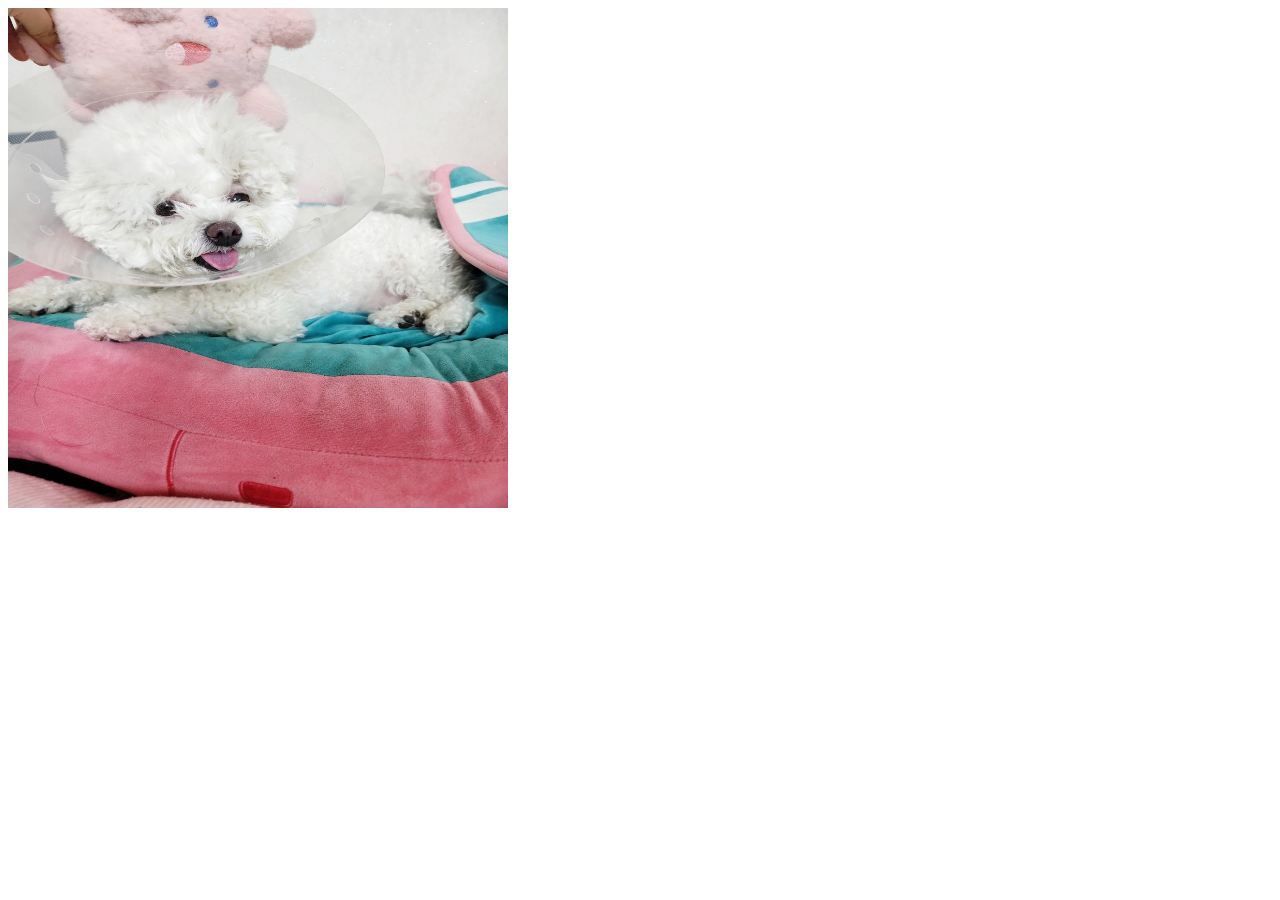
<file: popup.html>
<!DOCTYPE html>
<html lang="en">
<head>
    <meta charset="UTF-8">
    <meta http-equiv="X-UA-Compatible" content="IE=edge">
    <meta name="viewport" content="width=device-width, initial-scale=1.0">
    <title>popup_img</title>
</head>
<body>
    <img src="images/popup.jpg" alt="팝업 이미지" style="width: 500px; height:500px;">
</body>
</html>
</file>
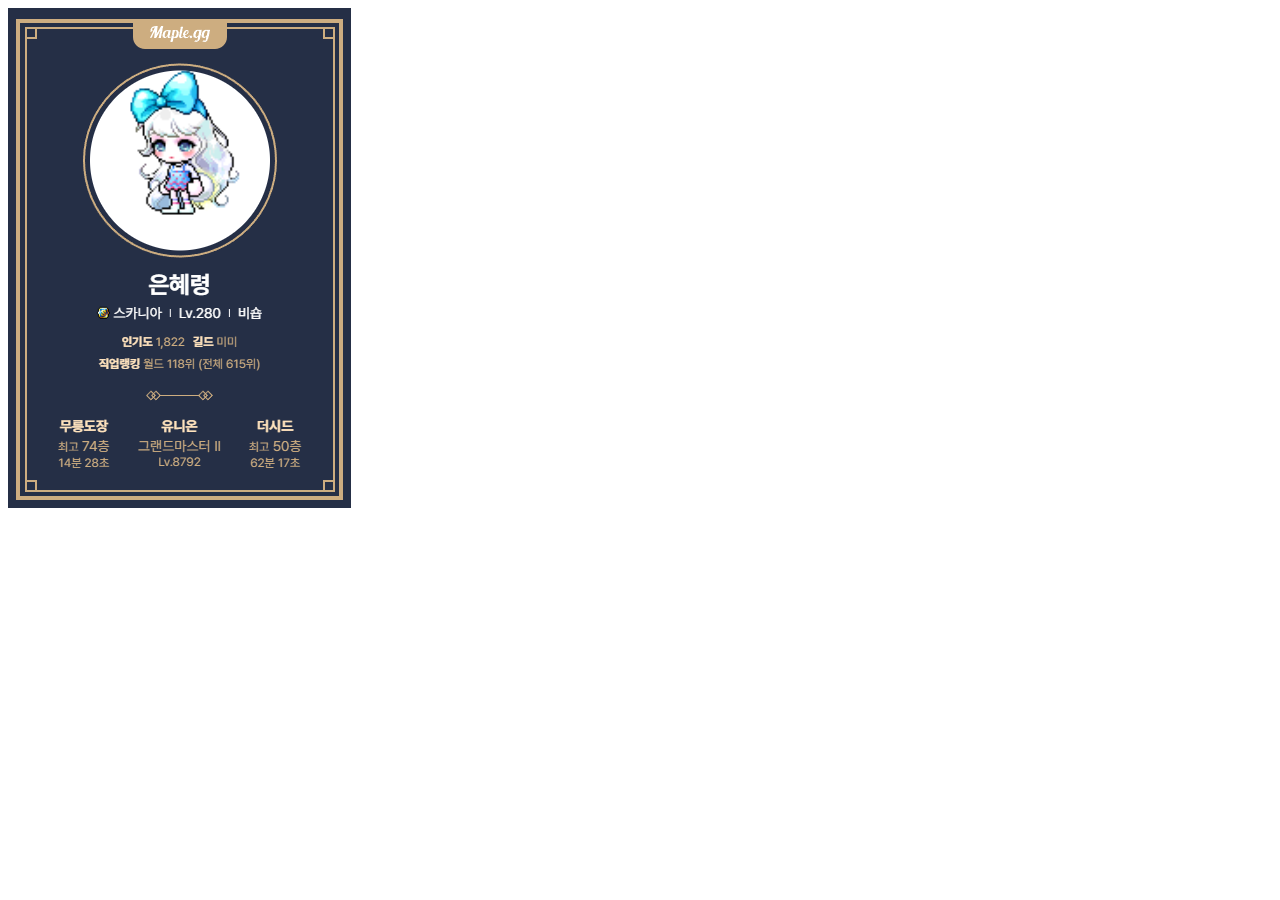
<file: profile.html>
<!DOCTYPE html>
<html lang="en">
<head>
    <meta charset="UTF-8">
    <meta http-equiv="X-UA-Compatible" content="IE=edge">
    <meta name="viewport" content="width=device-width, initial-scale=1.0">
    <title>profile_img</title>
</head>
<body>
    <img src="images/game05.png" alt="팝업 이미지" >
</body>
</html>
</file>
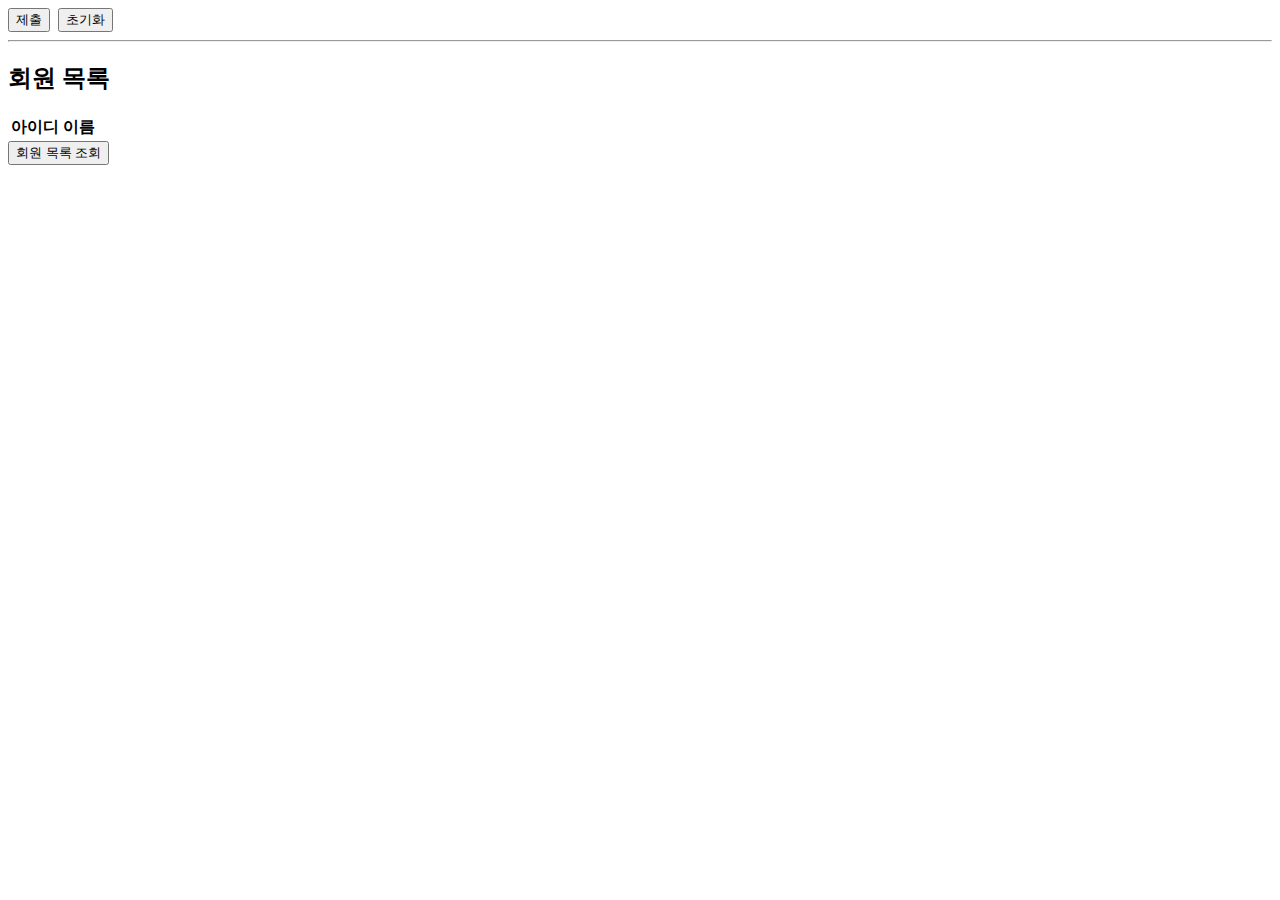
<file: 회원목록.html>
<!DOCTYPE html>
<html>
<head>
  <title>회원가입</title>
  <script>
    function saveMember() {
      var userId = document.getElementById("userId").value;
      var userName = document.getElementById("userName").value;
      var memberList = JSON.parse(localStorage.getItem("memberList")) || [];
      memberList.push({ userId: userId, userName: userName });
      localStorage.setItem("memberList", JSON.stringify(memberList));
      alert("회원가입이 완료되었습니다.");
    }

    function showMemberList() {
      var memberList = JSON.parse(localStorage.getItem("memberList")) || [];
      var tableBody = document.getElementById("memberTableBody");
      tableBody.innerHTML = "";

      for (var i = 0; i < memberList.length; i++) {
        var row = tableBody.insertRow();
        var cell1 = row.insertCell(0);
        var cell2 = row.insertCell(1);

        cell1.innerHTML = memberList[i].userId;
        cell2.innerHTML = memberList[i].userName;
      }
    }
  </script>
</head>
<body>
  <form name="memberFrm" onsubmit="event.preventDefault(); saveMember();">
    <table id="enroll">
      <!-- 회원가입 양식 -->
    </table>
    <div class="btn-wrapper">
      <input type="submit" value="제출" />&nbsp;
      <input type="reset" value="초기화" />
    </div>
  </form>

  <hr>

  <h2>회원 목록</h2>
  <table id="memberTable">
    <thead>
      <tr>
        <th>아이디</th>
        <th>이름</th>
      </tr>
    </thead>
    <tbody id="memberTableBody"></tbody>
  </table>
  <div class="btn-wrapper">
    <input type="button" value="회원 목록 조회" onclick="showMemberList();" />
  </div>
</body>
</html>
</file>
